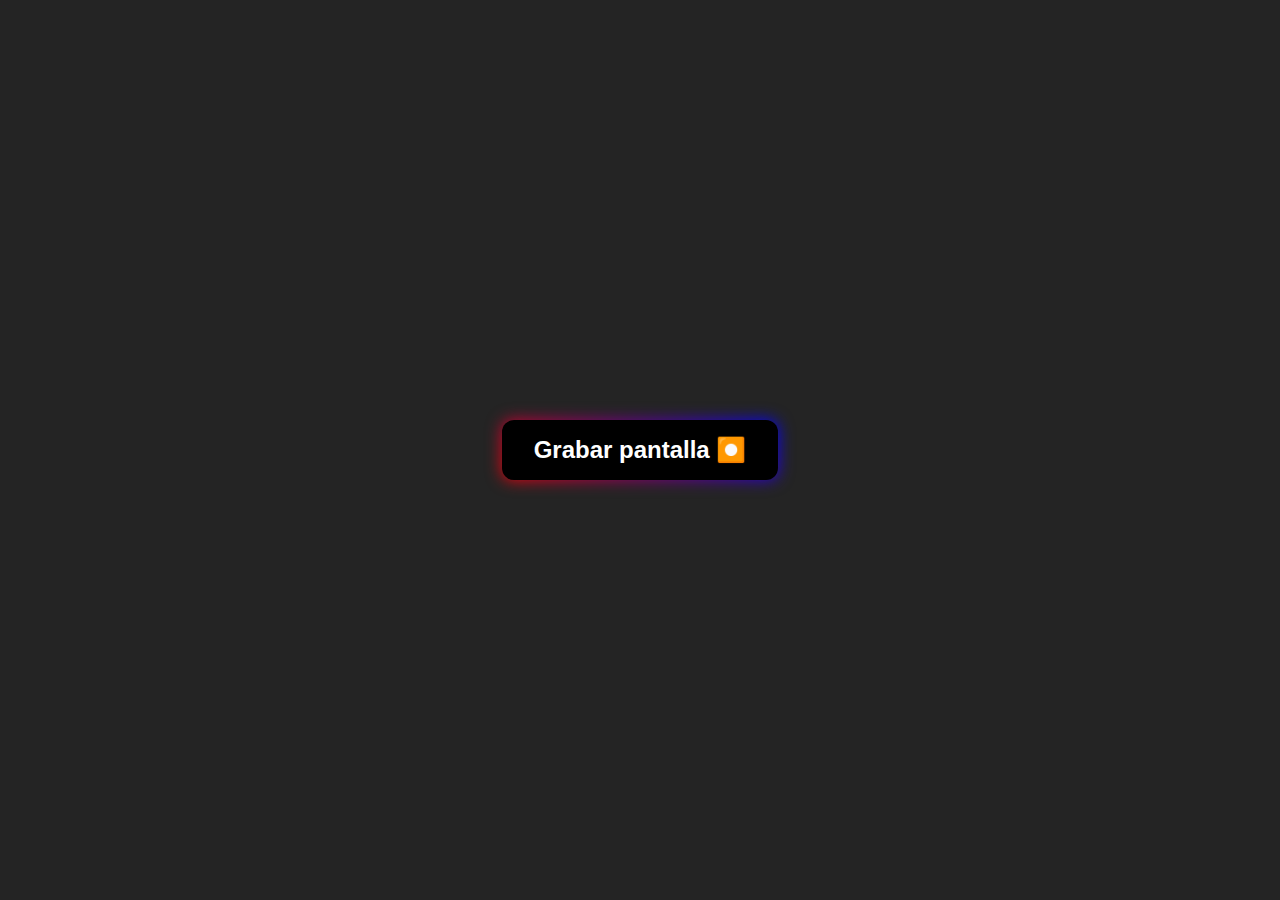
<file: index.html>
<!DOCTYPE html>
<html lang="en">

<head>
  <meta charset="UTF-8">
  <meta name="viewport" content="width=device-width, initial-scale=1.0">
  <link rel="stylesheet" href="./assets/app.css">
  <title>Grabador de pantalla</title>
</head>

<body>
  <button>
    Grabar pantalla ⏺️
  </button>
</body>

<script src="./assets/app.js"></script>

</html>
</file>
<file: assets/app.css>
* {
  min-width: 0;
  font: inherit;

  &::before, &::after {
    box-sizing: border-box;
  }
}

body {
  margin: 0;
  height: 100dvh;
  background: #242424;
  display: grid;
  place-items: center;
  font-family: "Poppins", sans-serif;
}

button, span {
  font-size: 24px;
  background: black;
  cursor: pointer;
  border: none;
  padding: 16px 32px;
  color: #fff;
  font-weight: bold;
  position: relative;
  border-radius: 12px;

  &::before {
    content: "";
    position: absolute;
    top: 0;
    left: 0;
    z-index: -1;
    width: 100%;
    height: 100%;
    background: linear-gradient(
      45deg, 
      red,
      blue,
      deeppink, 
      blue, 
      red,
      blue,
      deeppink,
      blue
      );
      background-size: 800%;
      border-radius: 10px;
      filter: blur(8px);
      animation: glowing 20s linear infinite;
  }
}

@keyframes glowing {
  0% {
    background-position: 0 0;
  }
  50% {
    background-position: 400% 0;
  }
  100% {
    background-position: 0 0;
  }
}


p {
  text-wrap: pretty;
}
</file>
